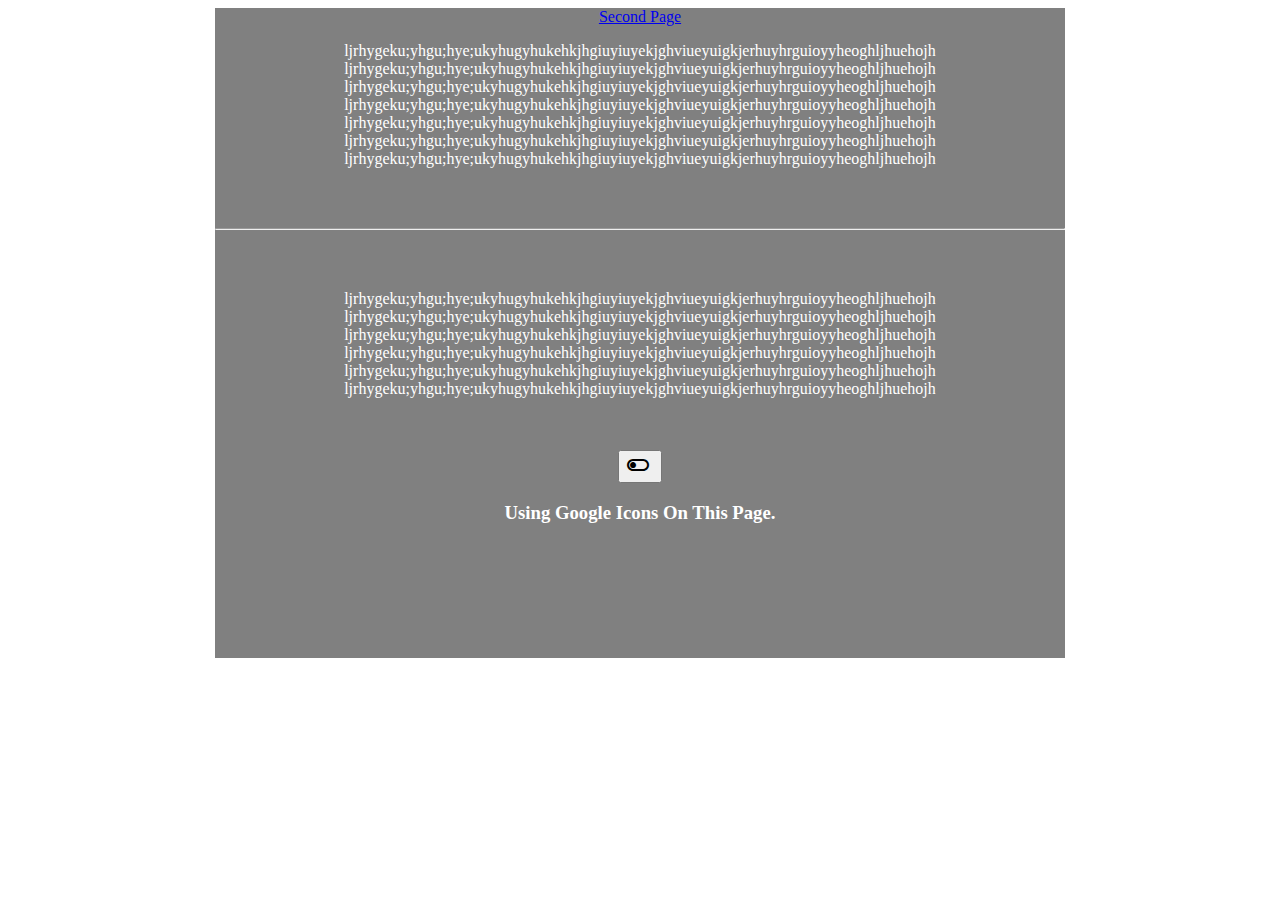
<file: index.html>
<!DOCTYPE html>
<html>
<head>
    <title>Dark Mode Test</title>
    <meta name="author" content="ethana" >
    <meta name="date" content="2024-08-28T10:16:01-0400" >
    <meta name="copyright" content="">
    <meta http-equiv="content-type" content="text/html; charset=UTF-8">
    <meta http-equiv="content-type" content="application/xhtml+xml; charset=UTF-8">
    <meta http-equiv="content-style-type" content="text/css">
    <meta http-equiv="expires" content="0">
    <link id="main-stylesheet" href="style.css" rel="stylesheet" type="text/css">
    <!-- Google Loaded Assets -->
    <link rel="stylesheet" href="https://fonts.googleapis.com/css2?family=Material+Symbols+Outlined:opsz,wght,FILL,GRAD@20..48,100..700,0..1,-50..200">
    <link rel="stylesheet" href="https://fonts.googleapis.com/css2?family=Material+Symbols+Outlined:opsz,wght,FILL,GRAD@24,400,0,0">
    <!-- Google Loaded Assets -->
</head>
<body>
<center>
    <div id="main">
    		<a href="secondpage.html">Second Page</a>
        <p>ljrhygeku;yhgu;hye;ukyhugyhukehkjhgiuyiuyekjghviueyuigkjerhuyhrguioyyheoghljhuehojh
        ljrhygeku;yhgu;hye;ukyhugyhukehkjhgiuyiuyekjghviueyuigkjerhuyhrguioyyheoghljhuehojh
        ljrhygeku;yhgu;hye;ukyhugyhukehkjhgiuyiuyekjghviueyuigkjerhuyhrguioyyheoghljhuehojh
        ljrhygeku;yhgu;hye;ukyhugyhukehkjhgiuyiuyekjghviueyuigkjerhuyhrguioyyheoghljhuehojh
        ljrhygeku;yhgu;hye;ukyhugyhukehkjhgiuyiuyekjghviueyuigkjerhuyhrguioyyheoghljhuehojh
        ljrhygeku;yhgu;hye;ukyhugyhukehkjhgiuyiuyekjghviueyuigkjerhuyhrguioyyheoghljhuehojh
        ljrhygeku;yhgu;hye;ukyhugyhukehkjhgiuyiuyekjghviueyuigkjerhuyhrguioyyheoghljhuehojh</p><br><br>
        <hr><br><br>
        <p>ljrhygeku;yhgu;hye;ukyhugyhukehkjhgiuyiuyekjghviueyuigkjerhuyhrguioyyheoghljhuehojh
        ljrhygeku;yhgu;hye;ukyhugyhukehkjhgiuyiuyekjghviueyuigkjerhuyhrguioyyheoghljhuehojh
        ljrhygeku;yhgu;hye;ukyhugyhukehkjhgiuyiuyekjghviueyuigkjerhuyhrguioyyheoghljhuehojh
        ljrhygeku;yhgu;hye;ukyhugyhukehkjhgiuyiuyekjghviueyuigkjerhuyhrguioyyheoghljhuehojh
        ljrhygeku;yhgu;hye;ukyhugyhukehkjhgiuyiuyekjghviueyuigkjerhuyhrguioyyheoghljhuehojh
        ljrhygeku;yhgu;hye;ukyhugyhukehkjhgiuyiuyekjghviueyuigkjerhuyhrguioyyheoghljhuehojh</p><br><br>
        <button id="toggle-darkmode-on"><span class="material-symbols-outlined">toggle_off</span>&nbsp;</button>
        <button id="toggle-darkmode-off"><span class="material-symbols-outlined">toggle_on</span></button>
        
  			<h3>Using Google Icons On This Page.</h3>
    </div>
</center>

<script>
document.addEventListener('DOMContentLoaded', function () {
    const darkModeOnBtn = document.getElementById('toggle-darkmode-on');
    const darkModeOffBtn = document.getElementById('toggle-darkmode-off');
    const stylesheet = document.getElementById('main-stylesheet');

    function setDarkMode(isDarkMode) {
        if (isDarkMode) {
            stylesheet.href = 'style-dark.css';
            darkModeOnBtn.style.display = 'none';
            darkModeOffBtn.style.display = 'inline-block';
            document.cookie = 'darkmode=true; path=/; SameSite=Lax';
        } else {
            stylesheet.href = 'style.css';
            darkModeOnBtn.style.display = 'inline-block';
            darkModeOffBtn.style.display = 'none';
            document.cookie = 'darkmode=false; path=/; SameSite=Lax';
        }
    }

    function getCookie(name) {
        const value = `; ${document.cookie}`;
        const parts = value.split(`; ${name}=`);
        if (parts.length === 2) return parts.pop().split(';').shift();
    }

    const darkMode = getCookie('darkmode') === 'true';
    setDarkMode(darkMode);

    darkModeOnBtn.addEventListener('click', () => setDarkMode(true));
    darkModeOffBtn.addEventListener('click', () => setDarkMode(false));
});
</script>
</body>
</html>
</file>
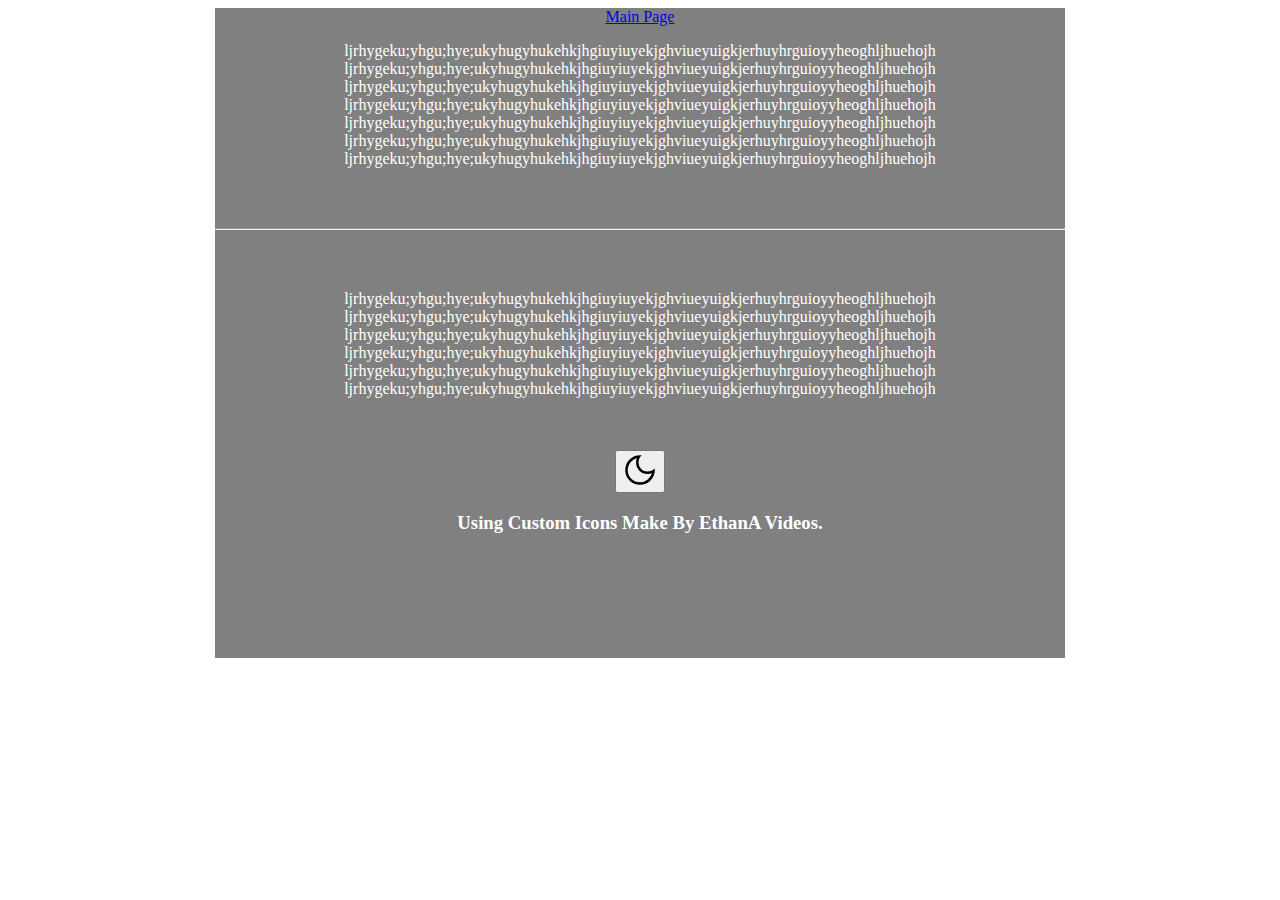
<file: secondpage.html>
<!DOCTYPE html>
<html>
<head>
    <title>Dark Mode Test</title>
    <meta name="author" content="ethana" >
    <meta name="date" content="2024-08-28T10:19:32-0400" >
    <meta name="copyright" content="">
    <meta http-equiv="content-type" content="text/html; charset=UTF-8">
    <meta http-equiv="content-type" content="application/xhtml+xml; charset=UTF-8">
    <meta http-equiv="content-style-type" content="text/css">
    <meta http-equiv="expires" content="0">
    <link id="main-stylesheet" href="style.css" rel="stylesheet" type="text/css">
    <!-- Google Loaded Assets -->
    <link rel="stylesheet" href="https://fonts.googleapis.com/css2?family=Material+Symbols+Outlined:opsz,wght,FILL,GRAD@20..48,100..700,0..1,-50..200">
    <link rel="stylesheet" href="https://fonts.googleapis.com/css2?family=Material+Symbols+Outlined:opsz,wght,FILL,GRAD@24,400,0,0">
    <!-- Google Loaded Assets -->
</head>
<body>
<center>
    <div id="main">
    		<a href="index.html">Main Page</a>
        <p>ljrhygeku;yhgu;hye;ukyhugyhukehkjhgiuyiuyekjghviueyuigkjerhuyhrguioyyheoghljhuehojh
        ljrhygeku;yhgu;hye;ukyhugyhukehkjhgiuyiuyekjghviueyuigkjerhuyhrguioyyheoghljhuehojh
        ljrhygeku;yhgu;hye;ukyhugyhukehkjhgiuyiuyekjghviueyuigkjerhuyhrguioyyheoghljhuehojh
        ljrhygeku;yhgu;hye;ukyhugyhukehkjhgiuyiuyekjghviueyuigkjerhuyhrguioyyheoghljhuehojh
        ljrhygeku;yhgu;hye;ukyhugyhukehkjhgiuyiuyekjghviueyuigkjerhuyhrguioyyheoghljhuehojh
        ljrhygeku;yhgu;hye;ukyhugyhukehkjhgiuyiuyekjghviueyuigkjerhuyhrguioyyheoghljhuehojh
        ljrhygeku;yhgu;hye;ukyhugyhukehkjhgiuyiuyekjghviueyuigkjerhuyhrguioyyheoghljhuehojh</p><br><br>
        <hr><br><br>
        <p>ljrhygeku;yhgu;hye;ukyhugyhukehkjhgiuyiuyekjghviueyuigkjerhuyhrguioyyheoghljhuehojh
        ljrhygeku;yhgu;hye;ukyhugyhukehkjhgiuyiuyekjghviueyuigkjerhuyhrguioyyheoghljhuehojh
        ljrhygeku;yhgu;hye;ukyhugyhukehkjhgiuyiuyekjghviueyuigkjerhuyhrguioyyheoghljhuehojh
        ljrhygeku;yhgu;hye;ukyhugyhukehkjhgiuyiuyekjghviueyuigkjerhuyhrguioyyheoghljhuehojh
        ljrhygeku;yhgu;hye;ukyhugyhukehkjhgiuyiuyekjghviueyuigkjerhuyhrguioyyheoghljhuehojh
        ljrhygeku;yhgu;hye;ukyhugyhukehkjhgiuyiuyekjghviueyuigkjerhuyhrguioyyheoghljhuehojh</p><br><br>
        <button id="toggle-darkmode-off" title="Toggle Light Mode On!"><img src="light.svg" width="34" height="34" alt=""></button>
        <button id="toggle-darkmode-on" style="display:none;" title="Toggle Dark Mode On!"><img src="dark.svg" width="34" height="34" alt=""></button>
        
        <h3>Using Custom Icons Make By EthanA Videos.</h3>
    </div>
</center>

<script>
document.addEventListener('DOMContentLoaded', function () {
    const darkModeOnBtn = document.getElementById('toggle-darkmode-on');
    const darkModeOffBtn = document.getElementById('toggle-darkmode-off');
    const stylesheet = document.getElementById('main-stylesheet');

    function setDarkMode(isDarkMode) {
        if (isDarkMode) {
            stylesheet.href = 'style-dark.css';
            darkModeOnBtn.style.display = 'none';
            darkModeOffBtn.style.display = 'inline-block';
            document.cookie = 'darkmode=true; path=/; SameSite=Lax';
        } else {
            stylesheet.href = 'style.css';
            darkModeOnBtn.style.display = 'inline-block';
            darkModeOffBtn.style.display = 'none';
            document.cookie = 'darkmode=false; path=/; SameSite=Lax';
        }
    }

    function getCookie(name) {
        const value = `; ${document.cookie}`;
        const parts = value.split(`; ${name}=`);
        if (parts.length === 2) return parts.pop().split(';').shift();
    }

    const darkMode = getCookie('darkmode') === 'true';
    setDarkMode(darkMode);

    darkModeOnBtn.addEventListener('click', () => setDarkMode(true));
    darkModeOffBtn.addEventListener('click', () => setDarkMode(false));
});
</script>
</body>
</html>
</file>
<file: style.css>
body {
	color: white;
}

#main {
	width: 850px;
	height: 650px;
	background-color: gray;
	
}
</file>
